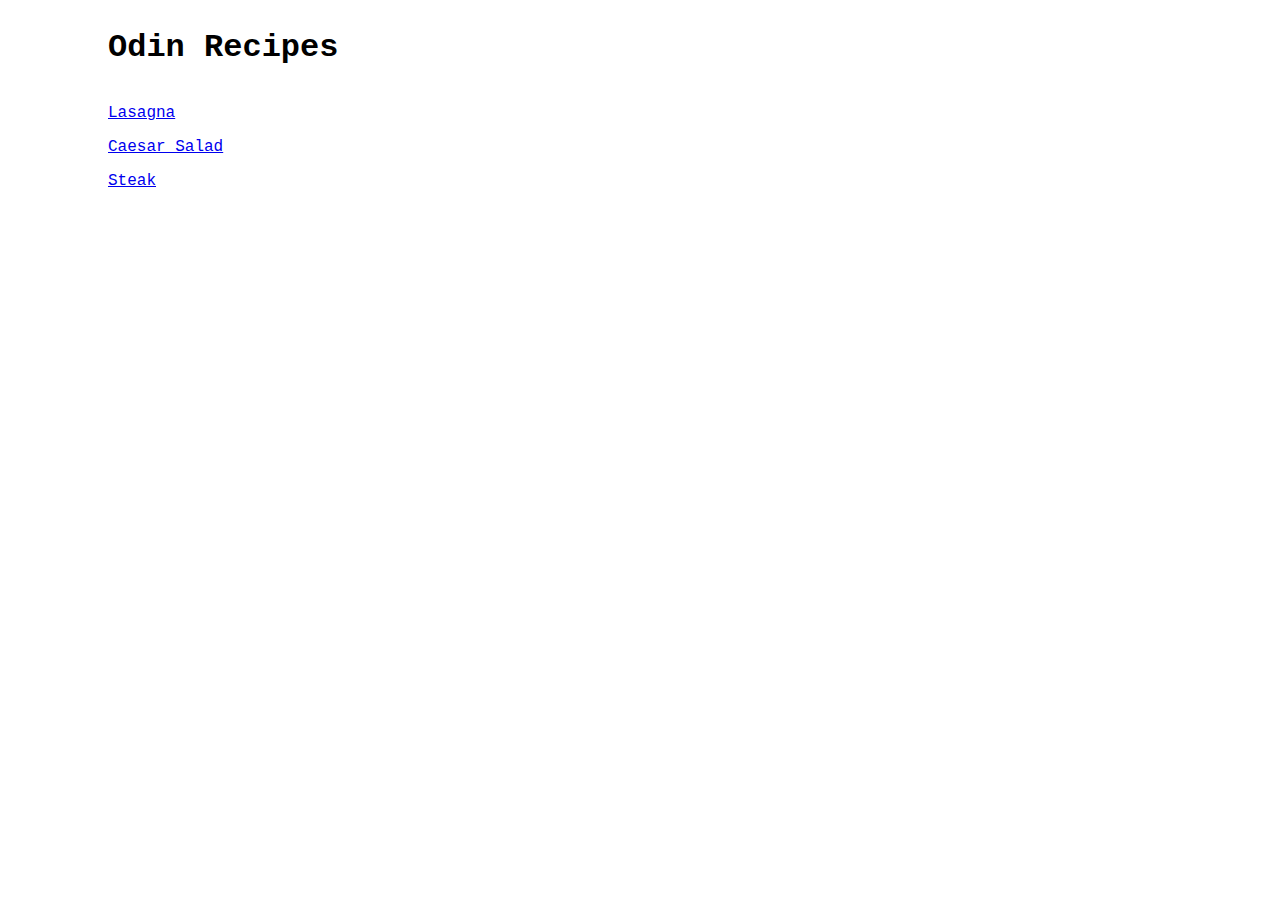
<file: index.html>
<!DOCTYPE html>
<html lang="en">

<head>
    <meta charset="utf-8">
    <link rel="stylesheet" href="style.css">
    <title>Odin Recipes</title>
</head>


<body>
    <h1>Odin Recipes</h1>
    <p><a href="recipes/lasagna.html">Lasagna</a></p>
    <p><a href="recipes/caesar-salad.html">Caesar Salad</a></p>
    <p><a href="recipes/steak.html">Steak</a></p>
</body>

</html>
</file>
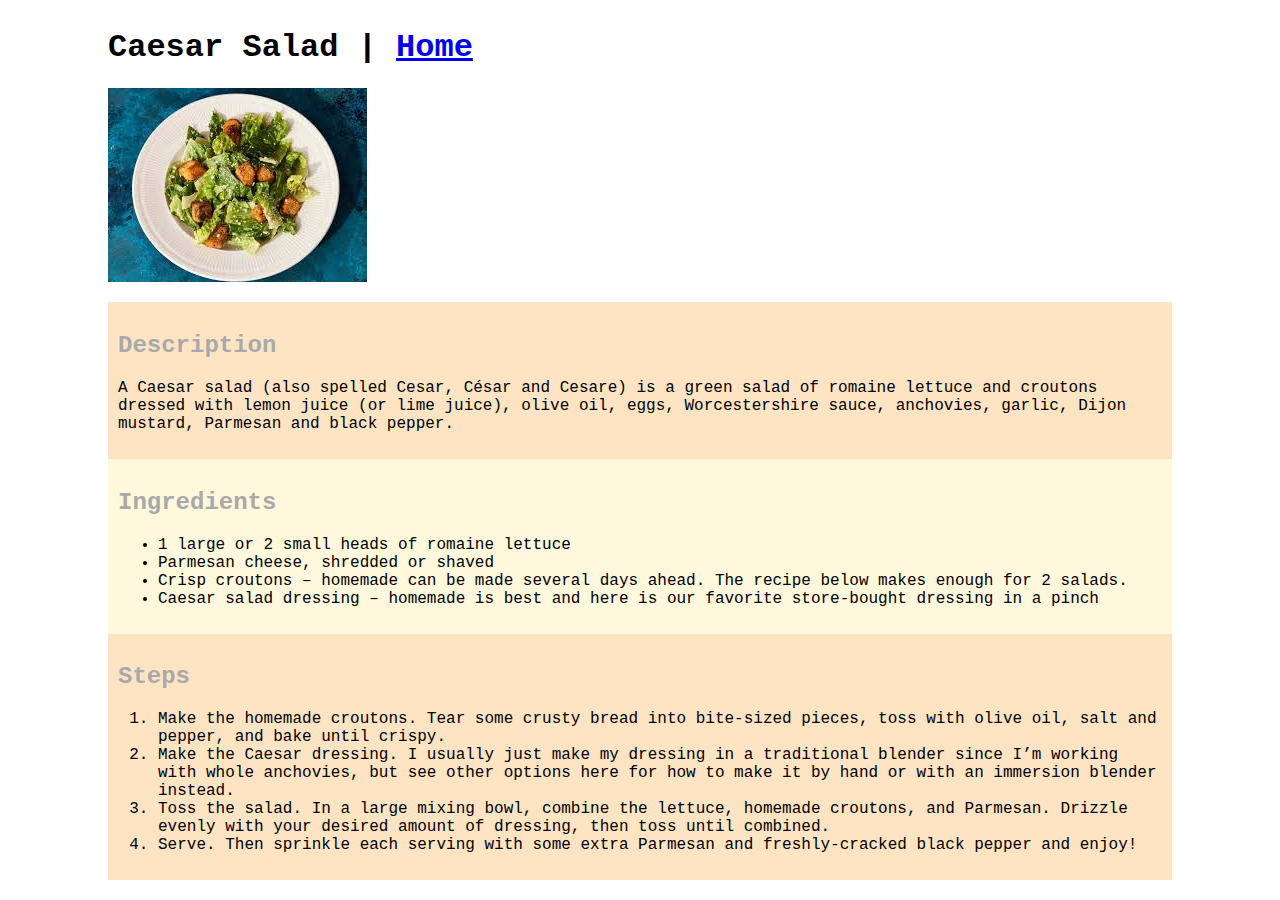
<file: recipes/caesar-salad.html>
<!DOCTYPE html>

<html lang="en">

<head>
    <meta charset="utf-8">
    <link rel="stylesheet" href="../style.css">
    <title>Caesar Salad</title>
</head>

<body>
    <h1>Caesar Salad | <a href="../index.html">Home</a></h1>
    <img src="../img/caesar-salad.jpeg" alt="a plate of Caesar salad">
    
    <div class = "description">
        <h2>Description</h2>
        <p>A Caesar salad (also spelled Cesar, César and Cesare) is a green salad of romaine lettuce and croutons dressed with lemon juice (or lime juice), olive oil, eggs, Worcestershire sauce, anchovies, garlic, Dijon mustard, Parmesan and black pepper.</p>
    </div>

    <div class = "ingredients">
        <h2>Ingredients</h2>
        <ul>
            <li>1 large or 2 small heads of romaine lettuce</li>
            <li>Parmesan cheese, shredded or shaved</li>
            <li>Crisp croutons – homemade can be made several days ahead. The recipe below makes enough for 2 salads.</li>
            <li>Caesar salad dressing – homemade is best and here is our favorite store-bought dressing in a pinch</li>
        </ul>
    </div>

    <div class = "steps">
        <h2>Steps</h2>
        <ol>
            <li>Make the homemade croutons. Tear some crusty bread into bite-sized pieces, toss with olive oil, salt and pepper, and bake until crispy.</li>
            <li>Make the Caesar dressing. I usually just make my dressing in a traditional blender since I’m working with whole anchovies, but see other options here for how to make it by hand or with an immersion blender instead.</li>
            <li>Toss the salad. In a large mixing bowl, combine the lettuce, homemade croutons, and Parmesan. Drizzle evenly with your desired amount of dressing, then toss until combined.</li>
            <li>Serve. Then sprinkle each serving with some extra Parmesan and freshly-cracked black pepper and enjoy!</li>
        </ol>
    </div>

</body>
</html>
</file>
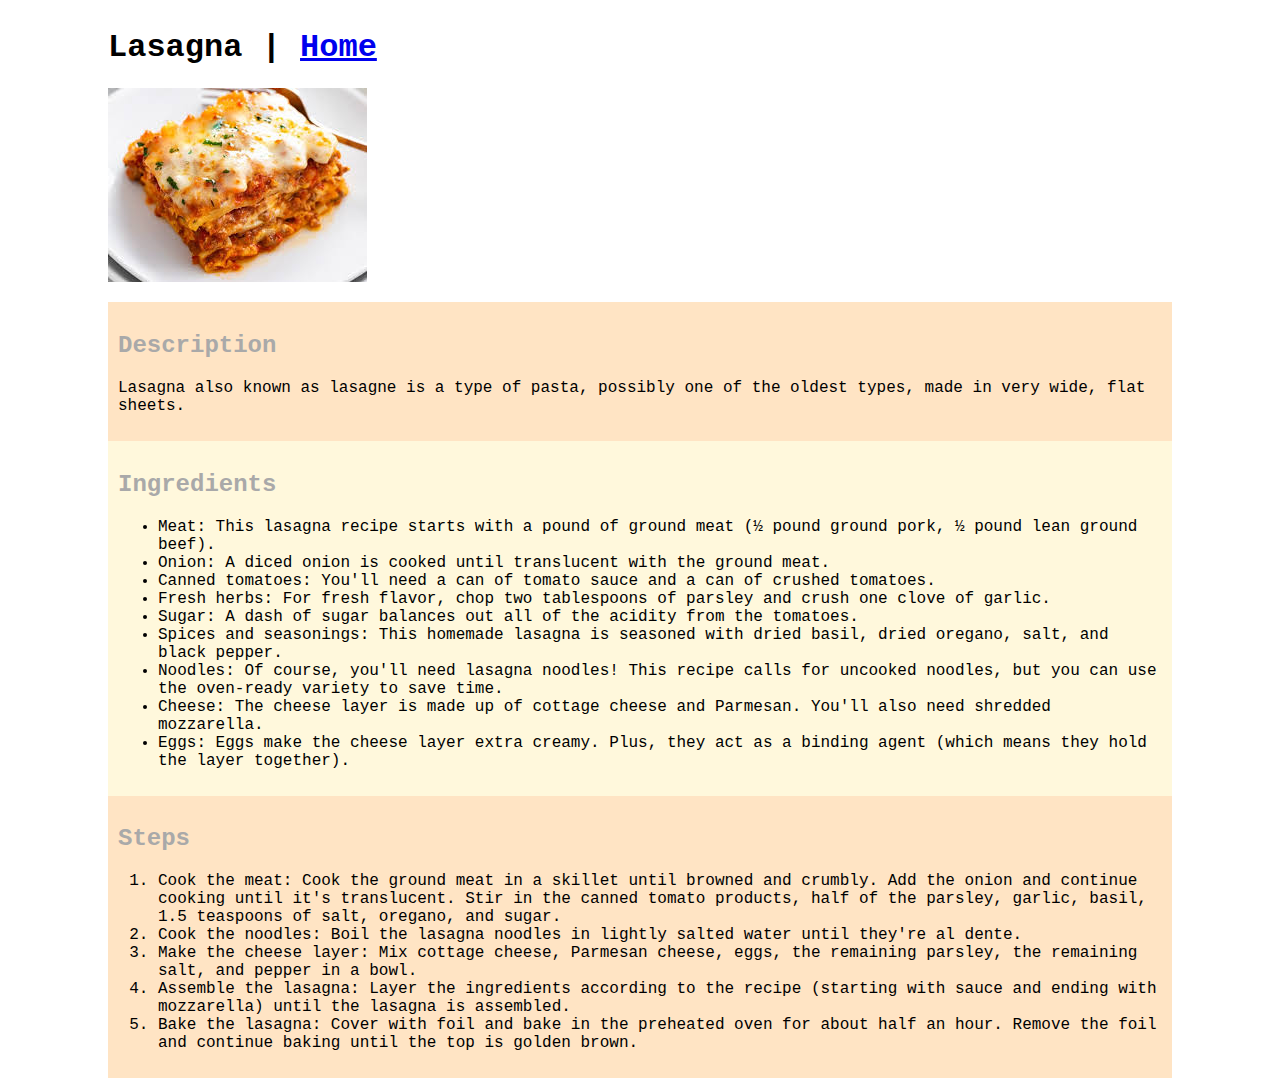
<file: recipes/lasagna.html>
<!DOCTYPE html>

<html lang="en">

<head>
    <meta charset="utf-8">
    <link rel="stylesheet" href="../style.css">
    <title>Lasagna</title>
</head>

<body>
    <h1>Lasagna | <a href="../index.html">Home</a></h1>
    <img src="../img/lasagna.jpeg" alt="lasagna on a white plate and a fork in the background">

    <div class = "description">
        <h2>Description</h2>
        <p>Lasagna also known as lasagne is a type of pasta, possibly one of the oldest types, made in very wide, flat sheets.</p>
    </div>
    
    <div class = "ingredients">
        <h2>Ingredients</h2>
        <ul>
            <li>Meat: This lasagna recipe starts with a pound of ground meat (½ pound ground pork, ½ pound lean ground beef).</li>
            <li>Onion: A diced onion is cooked until translucent with the ground meat.</li>
            <li>Canned tomatoes: You'll need a can of tomato sauce and a can of crushed tomatoes.</li>
            <li>Fresh herbs: For fresh flavor, chop two tablespoons of parsley and crush one clove of garlic.</li>
            <li>Sugar: A dash of sugar balances out all of the acidity from the tomatoes.</li>
            <li>Spices and seasonings: This homemade lasagna is seasoned with dried basil, dried oregano, salt, and black pepper.</li>
            <li>Noodles: Of course, you'll need lasagna noodles! This recipe calls for uncooked noodles, but you can use the oven-ready variety to save time.</li>
            <li>Cheese: The cheese layer is made up of cottage cheese and Parmesan. You'll also need shredded mozzarella.</li>
            <li>Eggs: Eggs make the cheese layer extra creamy. Plus, they act as a binding agent (which means they hold the layer together).</li>
        </ul>
    </div>

    <div class = "steps">
        <h2>Steps</h2>
        <ol>
            <li>Cook the meat: Cook the ground meat in a skillet until browned and crumbly. Add the onion and continue cooking until it's translucent. Stir in the canned tomato products, half of the parsley, garlic, basil, 1.5 teaspoons of salt, oregano, and sugar.</li>
            <li>Cook the noodles: Boil the lasagna noodles in lightly salted water until they're al dente.</li>
            <li>Make the cheese layer: Mix cottage cheese, Parmesan cheese, eggs, the remaining parsley, the remaining salt, and pepper in a bowl.</li>
            <li>Assemble the lasagna: Layer the ingredients according to the recipe (starting with sauce and ending with mozzarella) until the lasagna is assembled.</li>
            <li>Bake the lasagna: Cover with foil and bake in the preheated oven for about half an hour. Remove the foil and continue baking until the top is golden brown.</li>
        </ol>
    </div>

</body>

</html>
</file>
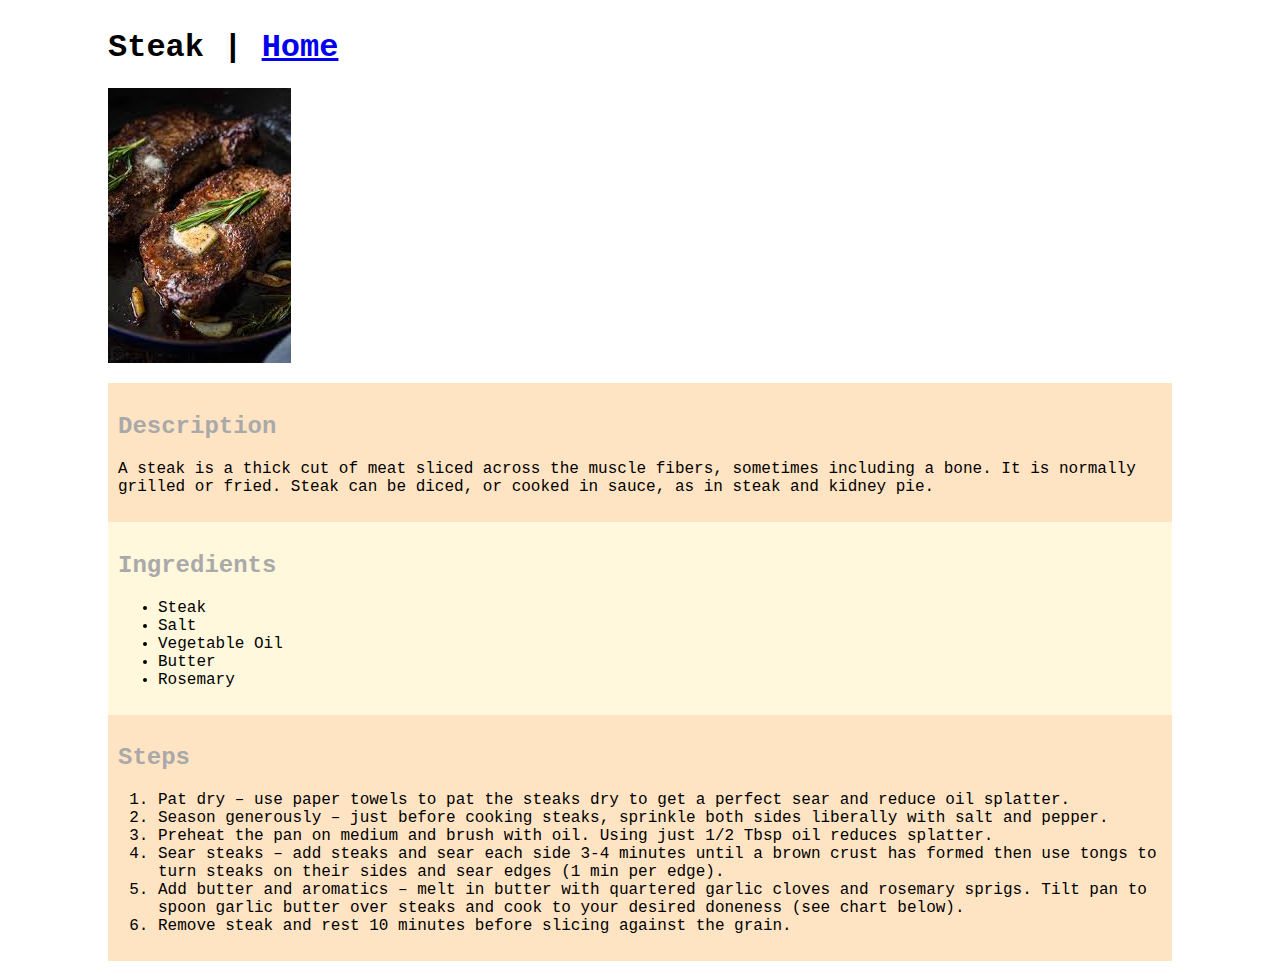
<file: recipes/steak.html>
<!DOCTYPE html>
<html lang="en">

<head>
    <meta charset="utf-8">
    <link rel="stylesheet" href="../style.css">
    <title>Steak</title>
</head>

<body>
    <h1>Steak | <a href="../index.html">Home</a></h1>
    <img src="./../img/steak.jpeg" alt="a succulent piece of steak garnished with rosemary and drizzled in butter">

    <div class = "description">
        <h2>Description</h2>
        <p>A steak is a thick cut of meat sliced across the muscle fibers, sometimes including a bone. It is normally grilled or fried. Steak can be diced, or cooked in sauce, as in steak and kidney pie.</p>
    </div>

    <div class = "ingredients">
        <h2>Ingredients</h2>
        <ul>
            <li>Steak</li>
            <li>Salt</li>
            <li>Vegetable Oil</li>
            <li>Butter</li>
            <li>Rosemary</li>
        </ul>
    </div>

    <div class = "steps">
        <h2>Steps</h2>
        <ol>
            <li>Pat dry – use paper towels to pat the steaks dry to get a perfect sear and reduce oil splatter.</li>
            <li>Season generously – just before cooking steaks, sprinkle both sides liberally with salt and pepper.</li>
            <li>Preheat the pan on medium and brush with oil. Using just 1/2 Tbsp oil reduces splatter.</li>
            <li>Sear steaks – add steaks and sear each side 3-4 minutes until a brown crust has formed then use tongs to turn steaks on their sides and sear edges (1 min per edge).</li>
            <li>Add butter and aromatics – melt in butter with quartered garlic cloves and rosemary sprigs. Tilt pan to spoon garlic butter over steaks and cook to your desired doneness (see chart below).</li>
            <li>Remove steak and rest 10 minutes before slicing against the grain.</li>
        </ol>
    </div>

</body>
</html>
</file>
<file: style.css>
body {
    font-family:'Courier New', Courier, monospace;
    padding: 0px 100px
}

h1 {
    display: inline-block;
}

img {
    display: block;
}

h2 {
    color: darkgrey
}

.description,
.steps {
    background-color: bisque;
}

.ingredients {
    background-color:cornsilk;
}

.description {
    margin-top: 20px;
}

div {
    padding: 10px;
}
</file>
